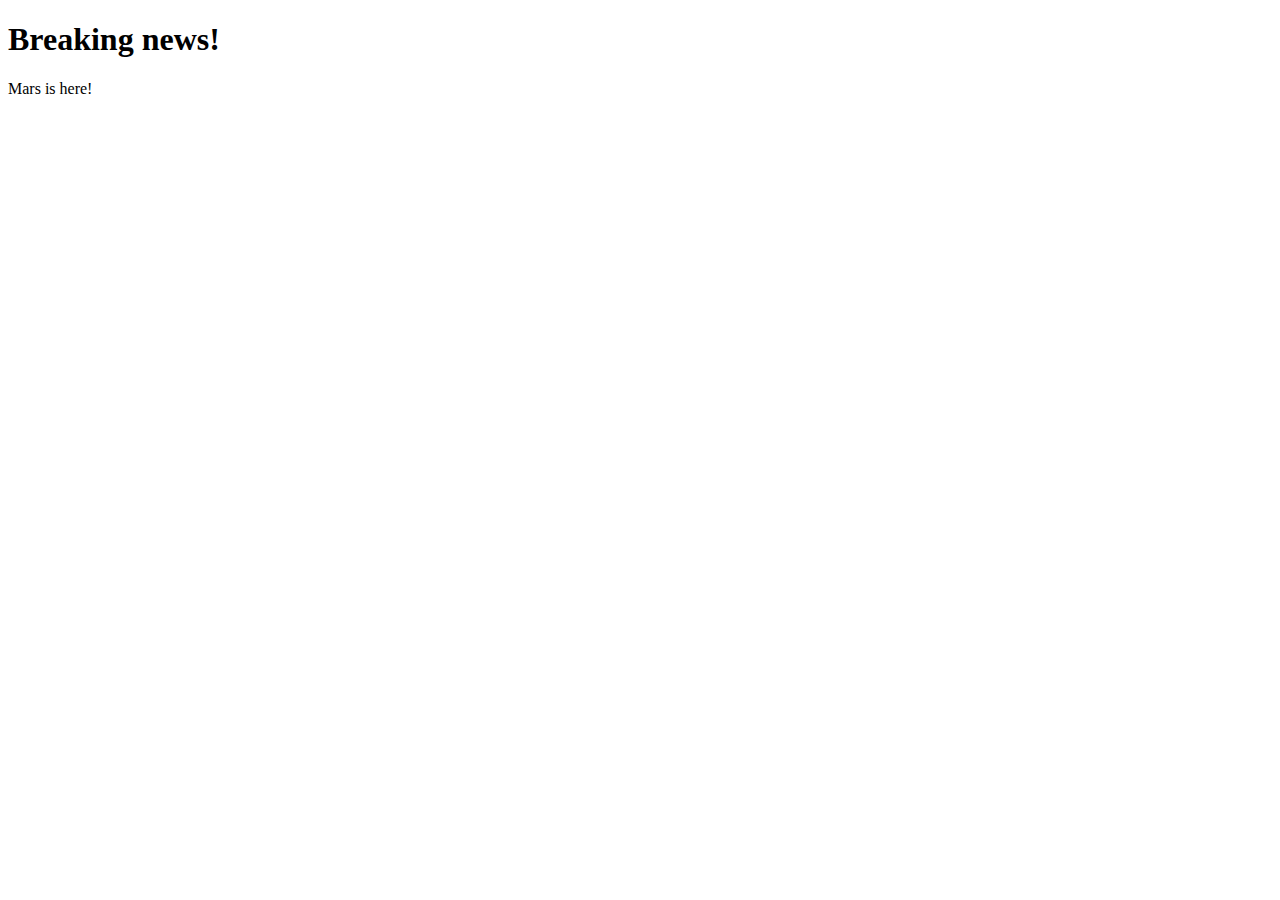
<file: 2021_04_21_dom_element/index.html>
<!DOCTYPE html>
<html lang="en">
<head>
    <link href="styles.css" rel="stylesheet" >
    <meta charset="UTF-8">
    <title>Title</title>
</head>
<body>
<div id="news">
    <h1>Breaking news!</h1>
    <div class="mars-wrapper">
        <p class="mars" style="cursor: pointer">Mars is here!</p>
    </div>
</div>
</div>

<script src="main.js"></script>
</body>
</html>
</file>
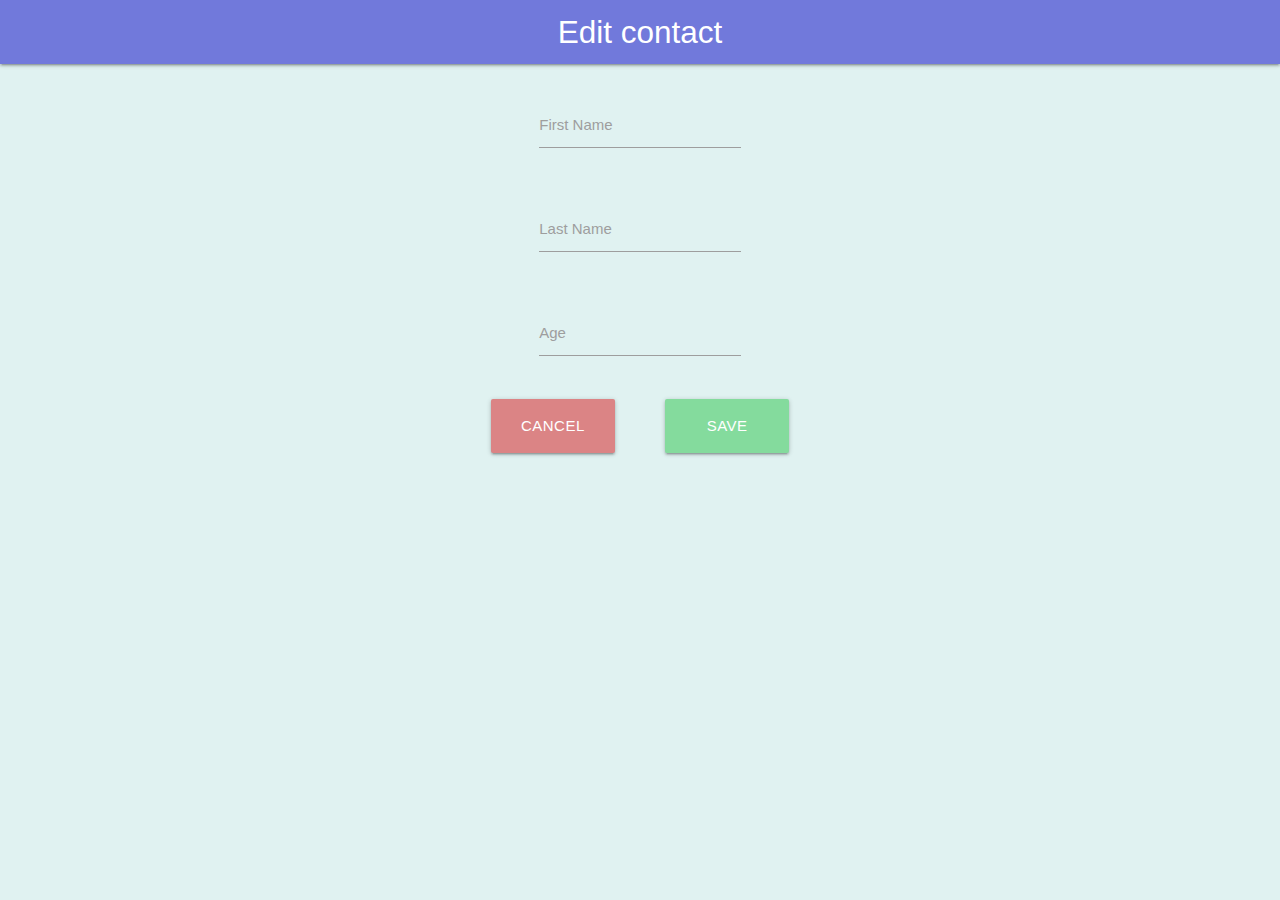
<file: 2021_03_30_contacts/src/main/resources/templates/contact-form.html>
<!DOCTYPE html>
<html lang="en" xmlns:th="http://www.thymeleaf.org">

<head>
    <meta charset="UTF-8">
    <title>Add/Edit contact</title>
    <link rel="stylesheet" href="https://cdnjs.cloudflare.com/ajax/libs/materialize/1.0.0/css/materialize.min.css">

    <nav>
        <div class="nav-wrapper">
            <a href="#" class="brand-logo center">Edit contact</a>
            <ul id="nav-mobile" class="left hide-on-med-and-down">
            </ul>
        </div>
    </nav>

</head>
<br>
<body>
<div class="container">
<div class="row">
    <form class="col s6" action="/save-contact" method="post">
        <input id="id" name="id" type="hidden" value="0" th:value="${contact.id}">
        <div class="row">
            <div class="input-field col s6 offset-s9">
                <input id="first_name" name="name" type="text" class="validate form-input" value="" th:value="${contact.name}">
                <label for="first_name" class="form-label">First Name</label>
            </div>
        </div>
        <div class="row">

            <div class="input-field col s6 offset-s9">
                <input id="last_name" name="lastName" type="text" class="validate" value="" th:value="${contact.lastName}">
                <label for="last_name">Last Name</label>
            </div>
        </div>

        <div class="row">

            <div class="input-field col s6 offset-s9">
                <input id="age" name="age" type="number" class="validate" min="0" max="200" value="" th:value="${contact.age}">
                <label for="age">Age</label>
            </div>
        </div>

        <div class="row">

            <div class="btn_2 col s8 offset-s8">
                <div class="row">
                    <a class="col s5 waves-effect waves-light btn-large cancel-button" th:href="'/contacts/'" >Cancel</a>
                    <button type="submit" class="col s5 offset-s2 waves-effect waves-light btn-large save-button">Save</button>
                </div>
            </div>
        </div>
    </form>

</div>
</div>




<script src="https://cdnjs.cloudflare.com/ajax/libs/materialize/1.0.0/js/materialize.min.js"></script>
</body>
<style>
    .nav-wrapper{
        background-color: #7179DB;
    }
    .col.s5.offset-s2.waves-effect.waves-light.btn-large.save-button{
        background-color: #84DB9D;
    }
    .col.s5.waves-effect.waves-light.btn-large.cancel-button{
        background-color: #DB8485;
    }

    body {
        background-color: #e0f2f1;
    }

    .input-field input:focus + label {
        color: #7179DB!important;
    }

    .input-field input:focus {
        border-bottom: 1px solid  #7179DB!important;
        box-shadow: 0 1px 0 0 #7179DB !important;
    }

</style>
</html>
</file>
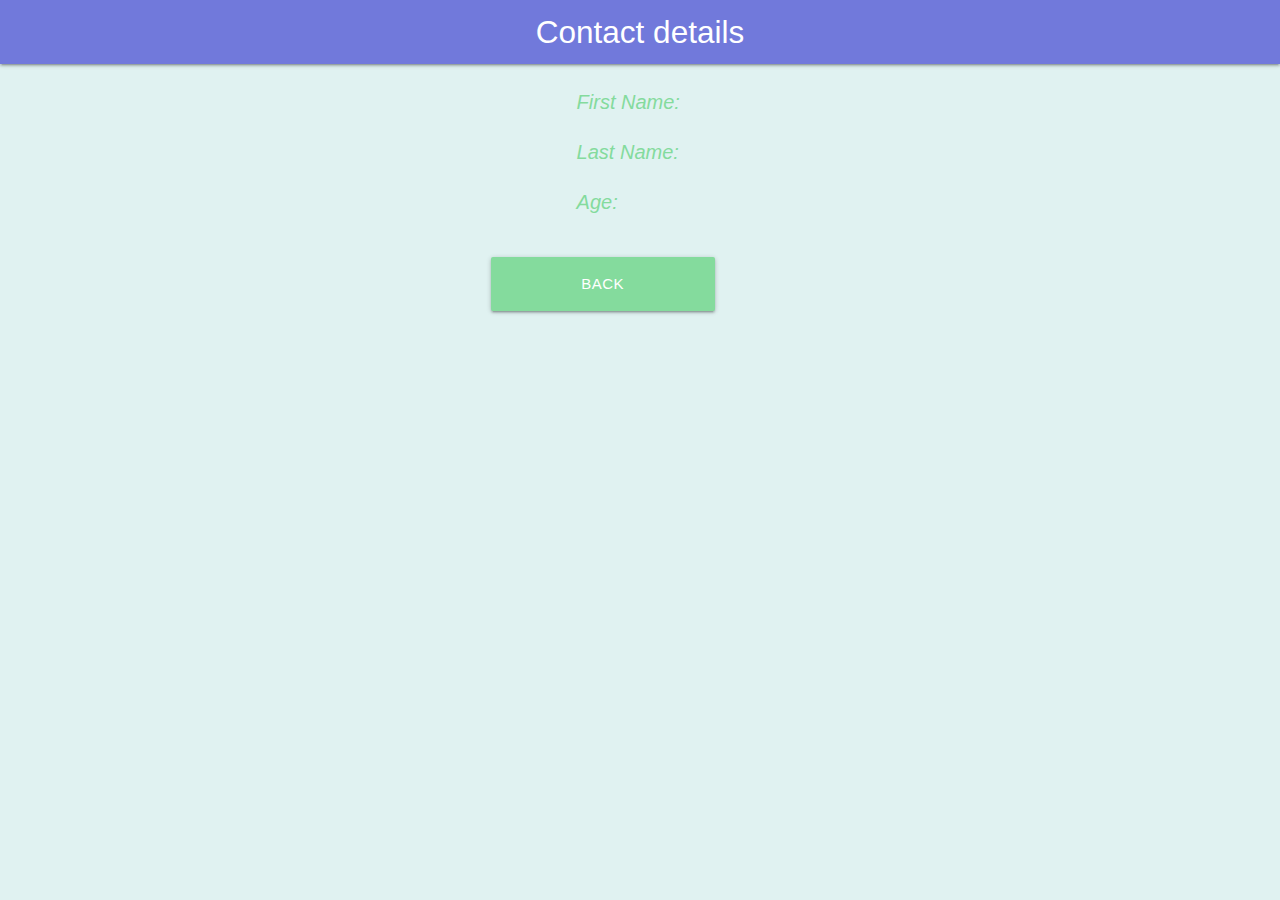
<file: 2021_03_30_contacts/src/main/resources/templates/user-details.html>
<!DOCTYPE html>
<html lang="en" xmlns:th="http://www.thymeleaf.org">
<head>
    <meta charset="UTF-8">
    <title>Contact details</title>
    <link rel="stylesheet" href="https://cdnjs.cloudflare.com/ajax/libs/materialize/1.0.0/css/materialize.min.css">


    <nav>
        <div class="nav-wrapper">
            <a href="#" class="brand-logo center">Contact details</a>
            <ul id="nav-mobile" class="left hide-on-med-and-down">
            </ul>
        </div>
    </nav>
</head>
<body>
<br>
<div class="container">
    <!-- Page Content goes here -->
    <div class="row">
        <div class="col s6 offset-s5">
   <div class="info-line">
       <i class="first_name">First Name: </i>
        <p class="first_name filled" th:text="${contact.name}"></p>
</div>
    <div class="info-line">
        <i class="last_name">Last Name: </i>
        <p class="last_name filled" th:text="${contact.lastName}"></p>
    </div>
    <div class="info-line">
        <i class="age">Age: </i>
        <p class="age filled" th:text="${contact.age}"></p>
    </div>
        </div>
    </div>
    <div class="row">
        <a class="col s3 offset-s4 waves-effect waves-light btn-large contact-button" th:href="'/contacts'">Back</a>
    </div>
</div>

</div>


<script src="https://cdnjs.cloudflare.com/ajax/libs/materialize/1.0.0/js/materialize.min.js"></script>
</body>
<style>
    .nav-wrapper {
        background-color: #7179DB;
    }

    body {
        background-color: #e0f2f1;
    }

    .col.s3.offset-s4.waves-effect.waves-light.btn-large.contact-button {
        background-color: #84DB9D;
    }
    .info-line{
        color: #84DB9D;
        font-size: 20px;

    }
    .filled{
        color: #7179DB;
        font-family: "Franklin Gothic Medium";
    }

</style>

</html>
</file>
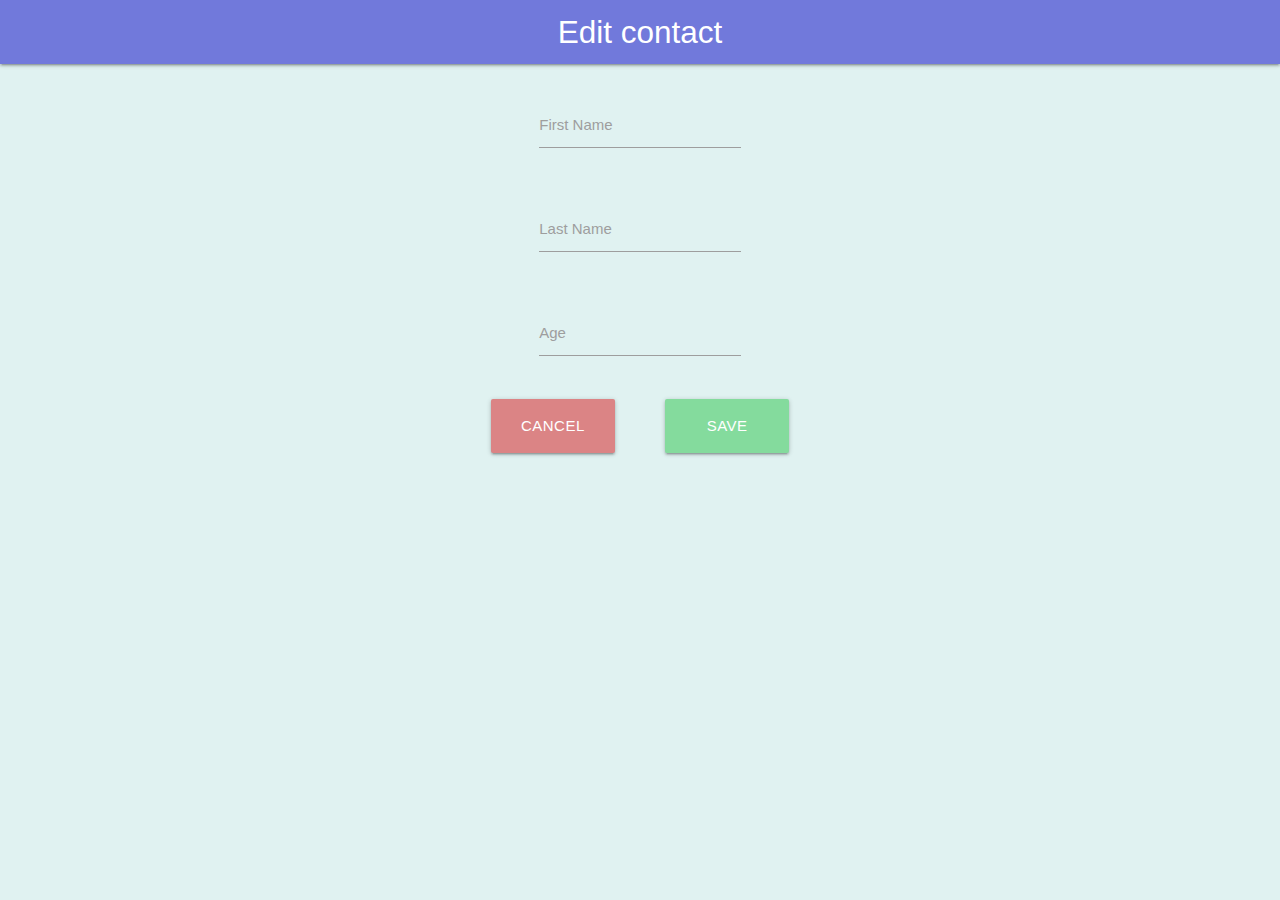
<file: 2021_04_14_contacts_db/src/main/resources/templates/contact-form.html>
<!DOCTYPE html>
<html lang="en" xmlns:th="http://www.thymeleaf.org">

<head>
    <meta charset="UTF-8">
    <title>Add/Edit contact</title>
    <link rel="stylesheet" href="https://cdnjs.cloudflare.com/ajax/libs/materialize/1.0.0/css/materialize.min.css">

    <nav>
        <div class="nav-wrapper">
            <a href="#" class="brand-logo center">Edit contact</a>
            <ul id="nav-mobile" class="left hide-on-med-and-down">
            </ul>
        </div>
    </nav>

</head>
<br>
<body>
<div class="container">
    <div class="row">
        <form class="col s6" action="/save-contact" method="post">
            <input id="id" name="id" type="hidden" value="0" th:value="${contact.id}">
            <div class="row">
                <div class="input-field col s6 offset-s9">
                    <input id="first_name" name="name" type="text" class="validate form-input" value="" th:value="${contact.name}">
                    <label for="first_name" class="form-label">First Name</label>
                </div>
            </div>
            <div class="row">

                <div class="input-field col s6 offset-s9">
                    <input id="last_name" name="lastName" type="text" class="validate" value="" th:value="${contact.lastName}">
                    <label for="last_name">Last Name</label>
                </div>
            </div>

            <div class="row">

                <div class="input-field col s6 offset-s9">
                    <input id="age" name="age" type="number" class="validate" min="0" max="200" value="" th:value="${contact.age}">
                    <label for="age">Age</label>
                </div>
            </div>

            <div class="row">

                <div class="btn_2 col s8 offset-s8">
                    <div class="row">
                        <a class="col s5 waves-effect waves-light btn-large cancel-button" th:href="'/contacts/'" >Cancel</a>
                        <button type="submit" class="col s5 offset-s2 waves-effect waves-light btn-large save-button">Save</button>
                    </div>
                </div>
            </div>
        </form>

    </div>
</div>




<script src="https://cdnjs.cloudflare.com/ajax/libs/materialize/1.0.0/js/materialize.min.js"></script>
</body>
<style>
    .nav-wrapper{
        background-color: #7179DB;
    }
    .col.s5.offset-s2.waves-effect.waves-light.btn-large.save-button{
        background-color: #84DB9D;
    }
    .col.s5.waves-effect.waves-light.btn-large.cancel-button{
        background-color: #DB8485;
    }

    body {
        background-color: #e0f2f1;
    }

    .input-field input:focus + label {
        color: #7179DB!important;
    }

    .input-field input:focus {
        border-bottom: 1px solid  #7179DB!important;
        box-shadow: 0 1px 0 0 #7179DB !important;
    }

</style>
</html>
</file>
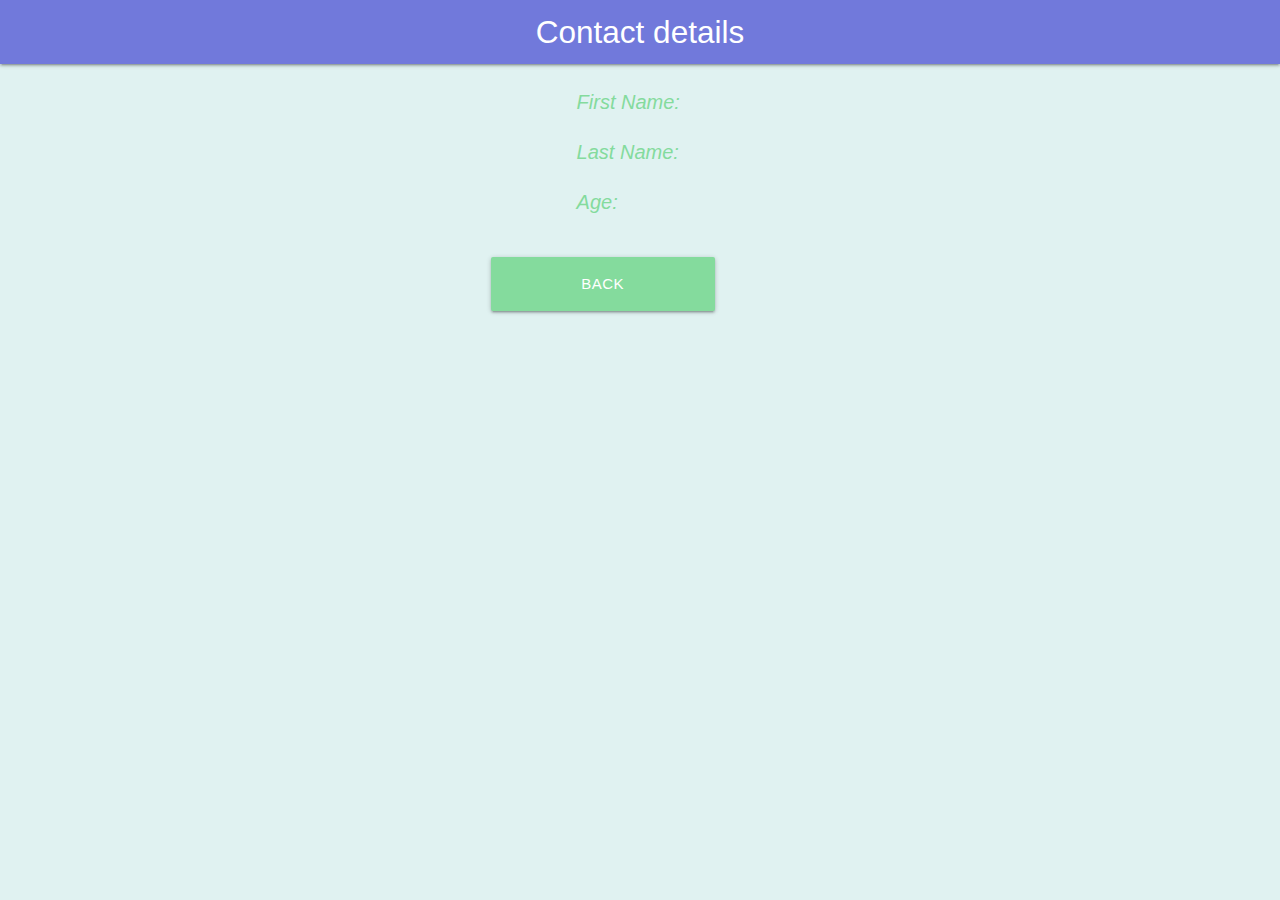
<file: 2021_04_14_contacts_db/src/main/resources/templates/user-details.html>
<!DOCTYPE html>
<html lang="en" xmlns:th="http://www.thymeleaf.org">
<head>
    <meta charset="UTF-8">
    <title>Contact details</title>
    <link rel="stylesheet" href="https://cdnjs.cloudflare.com/ajax/libs/materialize/1.0.0/css/materialize.min.css">


    <nav>
        <div class="nav-wrapper">
            <a href="#" class="brand-logo center">Contact details</a>
            <ul id="nav-mobile" class="left hide-on-med-and-down">
            </ul>
        </div>
    </nav>
</head>
<body>
<br>
<div class="container">
    <!-- Page Content goes here -->
    <div class="row">
        <div class="col s6 offset-s5">
            <div class="info-line">
                <i class="first_name">First Name: </i>
                <p class="first_name filled" th:text="${contact.name}"></p>
            </div>
            <div class="info-line">
                <i class="last_name">Last Name: </i>
                <p class="last_name filled" th:text="${contact.lastName}"></p>
            </div>
            <div class="info-line">
                <i class="age">Age: </i>
                <p class="age filled" th:text="${contact.age}"></p>
            </div>
        </div>
    </div>
    <div class="row">
        <a class="col s3 offset-s4 waves-effect waves-light btn-large contact-button" th:href="'/contacts'">Back</a>
    </div>
</div>

</div>


<script src="https://cdnjs.cloudflare.com/ajax/libs/materialize/1.0.0/js/materialize.min.js"></script>
</body>
<style>
    .nav-wrapper {
        background-color: #7179DB;
    }

    body {
        background-color: #e0f2f1;
    }

    .col.s3.offset-s4.waves-effect.waves-light.btn-large.contact-button {
        background-color: #84DB9D;
    }
    .info-line{
        color: #84DB9D;
        font-size: 20px;

    }
    .filled{
        color: #7179DB;
        font-family: "Franklin Gothic Medium";
    }

</style>

</html>
</file>
<file: 2021_04_21_dom_element/styles.css>
.red{
    color:red;
}
</file>
